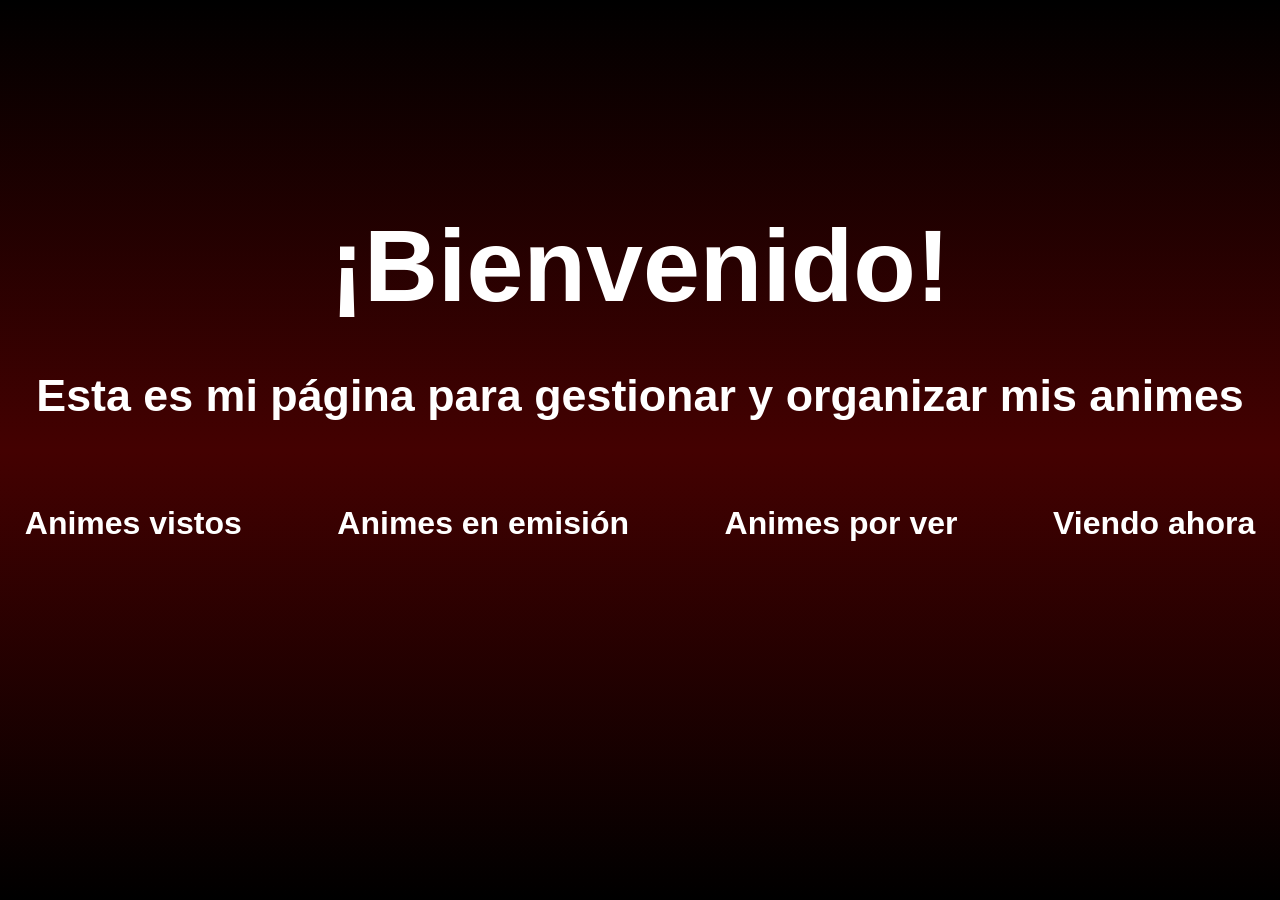
<file: index.html>
<!DOCTYPE html>
<html lang="es">
    <head>
        <meta charset="UTF-8">
        <meta name="viewport" content="width=device-width, initial-scale=1.0">
        <link rel="stylesheet" href="CSS/estilos_Index.css">
        <title>Anime List</title>
    </head>
    <body>
        <header class="cabecera">
            <h1>¡Bienvenido!</h1>
            <p class="subtitulo">Esta es mi página para gestionar y organizar mis animes</p>
        </header>
        <main>
            <div class="subpaginasIndex">
                <a href="Paginas/animesVistos.html">Animes vistos</a>
                <a href="Paginas/animesEnEmision.html">Animes en emisión</a>
                <a href="Paginas/animesPorVer.html">Animes por ver</a>
                <a href="Paginas/viendoAhora.html">Viendo ahora</a>
            </div>
        </main>
    </body>
</html>
</file>
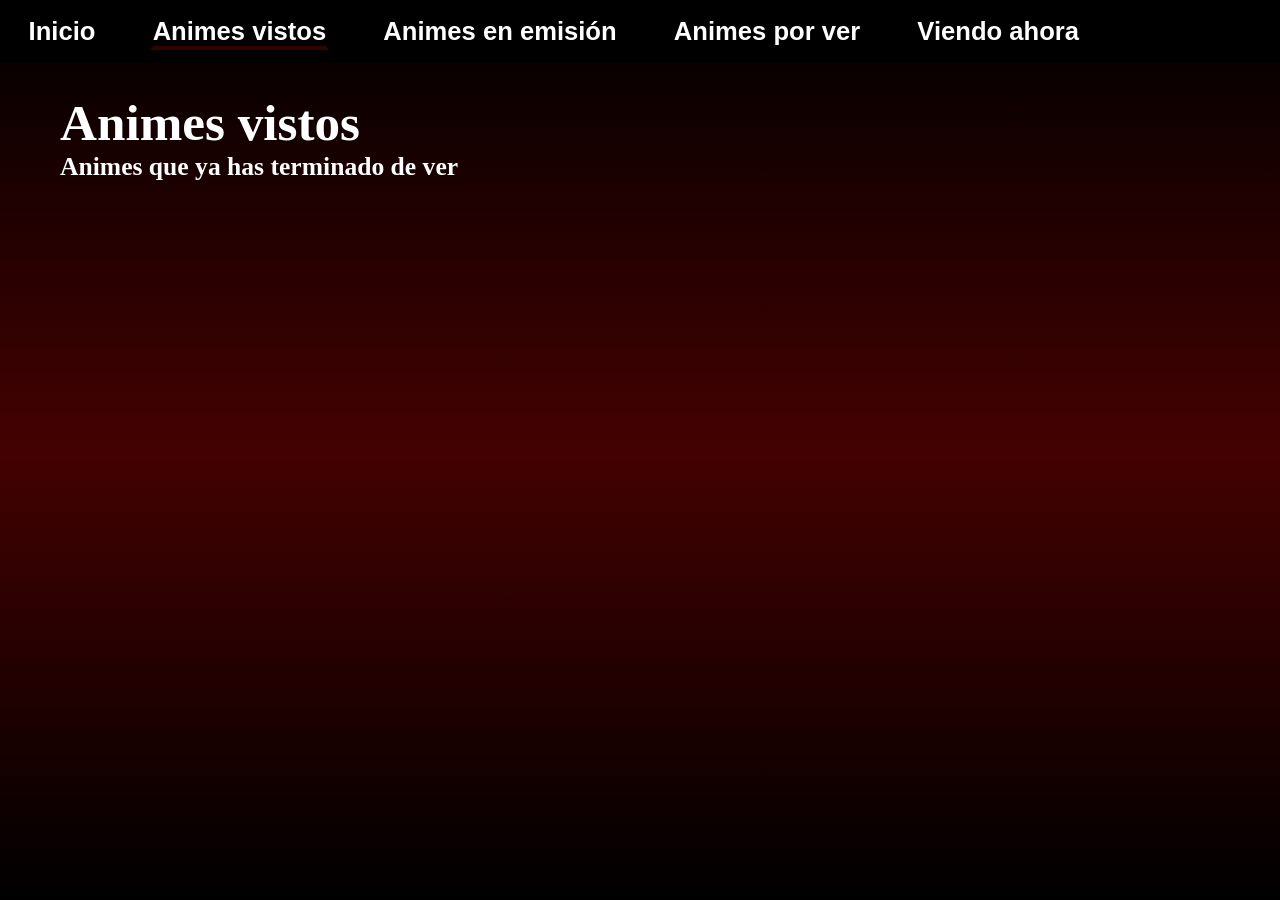
<file: frontend/Paginas/animesVistos.html>
<!DOCTYPE html>
<html lang="es">
    <head>
        <meta charset="UTF-8">
        <meta name="viewport" content="width=device-width, initial-scale=1.0">
        <link rel="stylesheet" href="../CSS/estilos_animesVistos.css">
        <title>Animes vistos</title>
    </head>
    <body>
        <nav>
            <a href="../index.html">Inicio</a>
            <a class="actual" href="animesVistos.html">Animes vistos</a>
            <a href="animesEnEmision.html">Animes en emisión</a>
            <a href="animesPorVer.html">Animes por ver</a>
            <a href="viendoAhora.html">Viendo ahora</a>
        </nav>
        <main>
            <header>
                <h1>Animes vistos</h1>
                <p class="subtitulo">Animes que ya has terminado de ver</p>
            </header>
            <div class="cuadradosAnime">
                
            </div>
            <div class="modal-overlay">
                <div class="modal">
                    <div class="cuadradoAnimeGrande">
                        <div class="animeCuadroGrande">
                            <img id="imagenCuadroGrande" src="../Imagenes/Boku_no_kokoro.jpg" alt="Boku_no_kokoro">
                            <div class="infoAnimeGrande">
                                <h2 id="modalTitulo">Boku no Kokoro no Yabai Yatsu</h2>
                                <p id="modalSubtitulo">The dangers in my heart</p>
                                <p id="modalAnoEmision">Año emitido: 2023</p>
                                <p id="modalTemporadas">Temporadas: 2</p>
                                <p id="modalEpisodios">Episodios; 24</p>
                                <p id="modalPeliculas">Peliculas: 1</p>
                                <p id="modalOvas">Ovas: 1</p>
                            </div>
                        </div>
                        <div class="cuadradoGeneros">
                            <p class="generos">Romance</p>
                            <p class="generos">Escolares</p>
                            <p class="generos">Comedia</p>
                            <p class="generos">Slice of life</p>
                        </div>
                        <div class="cuadroSinopsis">
                            <p class="sinopsis">Kyoutarou Ichikawa puede parecer un estudiante de secundaria tímido y reservado, pero en el fondo de su corazón hay un asesino sediento de sangre. Su deseo más profundo es ver el hermoso rostro de su compañera de clase, Anna Yamada, retorciéndose de dolor antes de acabar con su vida. Pero esta fantasía puede que nunca se cumpla, ya que Ichikawa comienza a ver un lado totalmente diferente de Yamada. A menudo buscando refugio en la biblioteca, Ichikawa se encuentra frecuentemente con Yamada. Es durante estos encuentros que Ichikawa se da cuenta de que su compañera modelo en realidad es un cabeza hueca que nunca puede captar el ambiente. A medida que pasan más tiempo juntos, el chico no puede evitar sentir no solo un sentido de cariño hacia la misma chica que desea asesinar, sino también un deseo de protegerla a toda costa. ¿Es posible que este cambio repentino en la perspectiva de Ichikawa pueda llevar a algo más?</p>
                        </div>
                        <div class="contenRev_Vol">
                            <p id="contRevisiones">Revisiones: 0</p>
                            <button type="button" id="Rever" onclick="contadorRever()">Volver a ver</button>
                        </div>
                        <div class="contenBoton">
                            <button type="button" id="cerrar" onclick="cerrarVentanaModal()">Cerrar</button>
                        </div>
                    </div>
                </div>
            </div>
        </main>
         <script src="../Javascript/crearTarjetasAnime.js"></script>
    </body>
</html>
</file>
<file: CSS/estilos_Index.css>
* {
    margin: 0;
    padding: 0;
    box-sizing: border-box;
}

body {
    min-height: 100vh;
    background: linear-gradient(to bottom, #000000, #440101, #000000);
    display: flex;
    flex-direction: column;
    align-items: center;
}

.cabecera {
    text-align: center;
    font-family: Arial, Helvetica, sans-serif;
    color: white;
    font-weight: bold;
    margin-top: 23vh;
}

h1 {
    font-size: clamp(50px, 8vw, 128px);
}

.subtitulo {
    font-size: clamp(25px, 3.5vw, 60px);
    margin-top: 5vh;
}

.subpaginasIndex {
    font-family: Arial, Helvetica, sans-serif;
    font-weight: bold;
    font-size: clamp(20px, 2.5vw, 44px);
    margin-top: 8vh;
    display: flex;
    gap: 4vw;
}

a {
    color: white;
    text-decoration: none;
    border: solid transparent;
    padding: 1vh 1.5vw;
    transition: 0.8s;
}

a:hover {
    background-color: #3b0101;
    border: solid black;
}
</file>
<file: frontend/CSS/estilos_animesVistos.css>
* {
    margin: 0;
    padding: 0;
    box-sizing: border-box;
}


/* ================================= */
/*              CUERPO               */
/* ================================= */

body {
    min-height: 100vh;
    background: linear-gradient(to bottom, #000000, #440101, #000000);
}


/* ================================= */
/*               NAV                 */
/* ================================= */

nav {
    font-family: Arial, Helvetica, sans-serif;
    font-weight: bold;

    display: flex;
    gap: 4vw;

    background-color: black;

    padding: 1.5vh 2vw;
}

a {
    color: white;
    text-decoration: none;

    border: solid transparent;

    font-size: clamp(20px, 2vw, 44px);
}

.actual {
    border-bottom: 4px solid #300202;
}


/* ================================= */
/*              CABECERA             */
/* ================================= */

header {
    padding-left: 60px;
    padding-top: 30px;
}

h1 {
    color: white;

    font-size: clamp(22px, 4vw, 88px);

    font-weight: bold;
}

.subtitulo {
    color: white;

    font-size: clamp(13px, 2vw, 52px);

    font-weight: bold;
}


/* ================================= */
/*          TARJETAS ANIME           */
/* ================================= */

.cuadradosAnime {
    padding-left: 60px;
    padding-top: 30px;

    display: flex;
    flex-wrap: wrap;
    gap: 20px;
}

.anime {
    display: flex;

    border: solid white;

    width: 450px;
    height: 200px;

    background: linear-gradient(to right, #000000, #440101);
}

.infoAnime {
    color: white;

    font-size: clamp(25px, 1vw, 38px);

    font-weight: bold;

    display: -webkit-box;
    -webkit-line-clamp: 2;
    -webkit-box-orient: vertical;

    overflow: hidden;

    padding-top: 10px;
    padding-left: 10px;
}

img {
    padding: 10px;
}


/* ================================= */
/*          VENTANA MODAL            */
/* ================================= */

.modal-overlay {
    position: fixed;

    inset: 0;

    background: rgba(0, 0, 0, .65);

    backdrop-filter: blur(5px);

    z-index: 100;

    display: flex;

    align-items: center;
    justify-content: center;

    padding: 20px;

    opacity: 0;

    pointer-events: none;

    transition: opacity .2s;
}

.modal-overlay.open {
    opacity: 1;

    pointer-events: all;
}


/* ================================= */
/*              MODAL                */
/* ================================= */

.modal {

    background: #080000;

    border: 1px solid crimson;

    border-radius: 18px;

    padding: 40px;

    /*
       PANTALLA GRANDE
    */

    width: 90vw;

    max-width: 1580px;

    height: 820px;

    max-height: 92vh;

    box-shadow: 0 24px 64px rgba(0, 0, 0, .5);

    transform: scale(0.9);

    transition: transform .2s;

    /*
       IMPORTANTE:
       no escondemos los botones
    */
    overflow: hidden;
}

.modal-overlay.open .modal {
    transform: scale(1);
}


/* ================================= */
/*       PARTE SUPERIOR ANIME        */
/* ================================= */

.animeCuadroGrande {

    color: white;

    display: flex;

    gap: 35px;
}


/* ================================= */
/*              IMAGEN               */
/* ================================= */

#imagenCuadroGrande {

    width: 280px;

    height: 400px;

    object-fit: cover;

    padding: 0;

    flex-shrink: 0;
}


/* ================================= */
/*         INFORMACIÓN ANIME         */
/* ================================= */

.infoAnimeGrande {

    flex: 1;

    min-width: 0;
}


/* ================================= */
/*              TÍTULO               */
/* ================================= */

#modalTitulo {

    font-size: 52px;

    font-family: Arial, Helvetica, sans-serif;

    font-weight: bold;

    line-height: 1.1;

    display: -webkit-box;

    -webkit-line-clamp: 2;

    -webkit-box-orient: vertical;

    overflow: hidden;
}


/* ================================= */
/*             SUBTÍTULO             */
/* ================================= */

#modalSubtitulo {

    font-size: 40px;

    font-family: Arial, Helvetica, sans-serif;

    font-weight: bold;

    padding-top: 10px;
}


/* ================================= */
/*          AÑO DE EMISIÓN           */
/* ================================= */

#modalAnoEmision {

    font-size: 30px;

    font-family: Arial, Helvetica, sans-serif;

    font-weight: bold;

    padding-top: 25px;
}


/* ================================= */
/*            TEMPORADAS             */
/* ================================= */

#modalTemporadas {

    font-size: 30px;

    font-family: Arial, Helvetica, sans-serif;

    font-weight: bold;

    padding-top: 7px;
}


/* ================================= */
/*            EPISODIOS              */
/* ================================= */

#modalEpisodios {

    font-size: 30px;

    font-family: Arial, Helvetica, sans-serif;

    font-weight: bold;

    padding-top: 7px;
}


/* ================================= */
/*            PELÍCULAS              */
/* ================================= */

#modalPeliculas {

    font-size: 30px;

    font-family: Arial, Helvetica, sans-serif;

    font-weight: bold;

    padding-top: 7px;
}


/* ================================= */
/*               OVAS                */
/* ================================= */

#modalOvas {

    font-size: 30px;

    font-family: Arial, Helvetica, sans-serif;

    font-weight: bold;

    padding-top: 7px;
}


/* ================================= */
/*              GÉNEROS              */
/* ================================= */

.cuadradoGeneros {

    display: flex;

    gap: 8px;

    flex-wrap: wrap;

    color: white;

    padding-top: 25px;
}

.generos {

    font-size: 18px;

    font-family: Arial, Helvetica, sans-serif;

    font-weight: bold;

    padding: 7px 13px;

    border: 1px solid crimson;

    border-radius: 8px;

    background-color: #080000;
}


/* ================================= */
/*             SINOPSIS              */
/* ================================= */

.cuadroSinopsis {

    /*
       Separación de los géneros
    */
    margin-top: 25px;

    /*
       Altura fija para que el resto
       del contenido tenga espacio
    */
    height: 170px;

    /*
       El scroll SOLO está aquí
    */
    overflow-y: auto;

    color: white;

    padding-right: 15px;
}

.sinopsis {

    font-size: 20px;

    font-family: Arial, Helvetica, sans-serif;

    font-weight: bold;

    line-height: 1.4;
}


/* ================================= */
/*       REVISIONES / VOLVER         */
/* ================================= */

.contenRev_Vol {

    color: white;

    font-family: Arial, Helvetica, sans-serif;

    font-size: 20px;

    font-weight: bold;

    /*
       AQUÍ dejamos separación
       respecto a la sinopsis
    */
    padding-top: 25px;

    display: flex;

    align-items: center;

    justify-content: space-between;

    gap: 30px;
}


/* ================================= */
/*          VOLVER A VER             */
/* ================================= */

#Rever {

    color: white;

    font-family: Arial, Helvetica, sans-serif;

    font-weight: bold;

    font-size: 18px;

    padding: 8px 14px;

    border: 1px solid crimson;

    border-radius: 8px;

    background-color: black;

    cursor: pointer;
}


/* ================================= */
/*              CERRAR               */
/* ================================= */

#cerrar {

    color: white;

    font-family: Arial, Helvetica, sans-serif;

    font-weight: bold;

    font-size: 18px;

    padding: 8px 14px;

    border: 1px solid crimson;

    border-radius: 8px;

    background-color: black;

    cursor: pointer;

    margin-top: 15px;
}


/* ================================= */
/*          EFECTO BOTONES           */
/* ================================= */

#Rever:hover {

    background-color: #300202;
}

#cerrar:hover {

    background-color: #300202;
}


/* ================================================= */
/*             PANTALLA MEDIA                       */
/* ================================================= */

@media (max-width: 1500px) {

    .modal {

        /*
           Ahora sí reducimos bastante
           el modal
        */
        width: 850px;

        max-width: 88vw;

        height: 650px;

        max-height: 88vh;

        padding: 30px;
    }


    /* Imagen */

    #imagenCuadroGrande {

        width: 210px;

        height: 300px;
    }


    .animeCuadroGrande {

        gap: 20px;
    }


    /* Título */

    #modalTitulo {

        font-size: 38px;
    }


    /* Subtítulo */

    #modalSubtitulo {

        font-size: 28px;

        padding-top: 7px;
    }


    /* Información */

    #modalAnoEmision {

        font-size: 22px;

        padding-top: 15px;
    }

    #modalTemporadas {

        font-size: 22px;

        padding-top: 5px;
    }

    #modalEpisodios {

        font-size: 22px;

        padding-top: 5px;
    }

    #modalPeliculas {

        font-size: 22px;

        padding-top: 5px;
    }

    #modalOvas {

        font-size: 22px;

        padding-top: 5px;
    }


    /* Géneros */

    .cuadradoGeneros {

        padding-top: 15px;

        gap: 6px;
    }

    .generos {

        font-size: 15px;

        padding: 6px 10px;
    }


    /* Sinopsis */

    .cuadroSinopsis {

        margin-top: 18px;

        height: 120px;
    }

    .sinopsis {

        font-size: 16px;

        line-height: 1.35;
    }


    /* Revisiones */

    .contenRev_Vol {

        padding-top: 18px;

        font-size: 17px;

        gap: 15px;
    }


    #Rever {

        font-size: 15px;

        padding: 6px 10px;
    }


    #cerrar {

        font-size: 15px;

        padding: 6px 10px;

        margin-top: 12px;
    }
}


/* ================================================= */
/*             PANTALLA PEQUEÑA                     */
/* ================================================= */

@media (max-width: 900px) {

    .modal {

        width: 650px;

        max-width: 90vw;

        height: 560px;

        max-height: 88vh;

        padding: 22px;
    }


    #imagenCuadroGrande {

        width: 150px;

        height: 220px;
    }


    .animeCuadroGrande {

        gap: 15px;
    }


    #modalTitulo {

        font-size: 30px;
    }


    #modalSubtitulo {

        font-size: 17px;

        padding-top: 5px;
    }


    #modalAnoEmision {

        font-size: 15px;

        padding-top: 10px;
    }


    #modalTemporadas {

        font-size: 15px;

        padding-top: 4px;
    }


    #modalEpisodios {

        font-size: 15px;

        padding-top: 4px;
    }


    #modalPeliculas {

        font-size: 15px;

        padding-top: 4px;
    }


    #modalOvas {

        font-size: 15px;

        padding-top: 4px;
    }


    .cuadradoGeneros {

        padding-top: 10px;

        gap: 5px;
    }


    .generos {

        font-size: 13px;

        padding: 5px 8px;
    }


    .cuadroSinopsis {

        margin-top: 15px;

        height: 100px;
    }


    .sinopsis {

        font-size: 14px;

        line-height: 1.3;
    }


    .contenRev_Vol {

        padding-top: 15px;

        font-size: 15px;
    }


    #Rever {

        font-size: 13px;

        padding: 5px 8px;
    }


    #cerrar {

        font-size: 13px;

        padding: 5px 8px;

        margin-top: 10px;
    }
}


/* ================================================= */
/*                 MÓVIL                            */
/* ================================================= */

@media (max-width: 600px) {

    .modal {

        width: 94vw;

        height: auto;

        max-height: 90vh;

        padding: 16px;

        overflow-y: auto;
    }


    /*
       En móvil sí ponemos
       la información debajo
       de la imagen
    */

    .animeCuadroGrande {

        flex-direction: column;

        gap: 10px;
    }


    #imagenCuadroGrande {

        width: 110px;

        height: 165px;
    }


    #modalTitulo {

        font-size: 24px;
    }


    #modalSubtitulo {

        font-size: 15px;
    }


    #modalAnoEmision {

        font-size: 14px;

        padding-top: 8px;
    }


    #modalTemporadas {

        font-size: 14px;
    }


    #modalEpisodios {

        font-size: 14px;
    }


    #modalPeliculas {

        font-size: 14px;
    }


    #modalOvas {

        font-size: 14px;
    }


    .cuadradoGeneros {

        padding-top: 10px;
    }


    .generos {

        font-size: 12px;

        padding: 4px 7px;
    }


    .cuadroSinopsis {

        margin-top: 12px;

        height: 100px;
    }


    .sinopsis {

        font-size: 13px;
    }


    .contenRev_Vol {

        padding-top: 15px;

        font-size: 14px;
    }


    #Rever {

        font-size: 12px;

        padding: 5px 7px;
    }


    #cerrar {

        font-size: 12px;

        padding: 5px 7px;
    }
}
</file>
